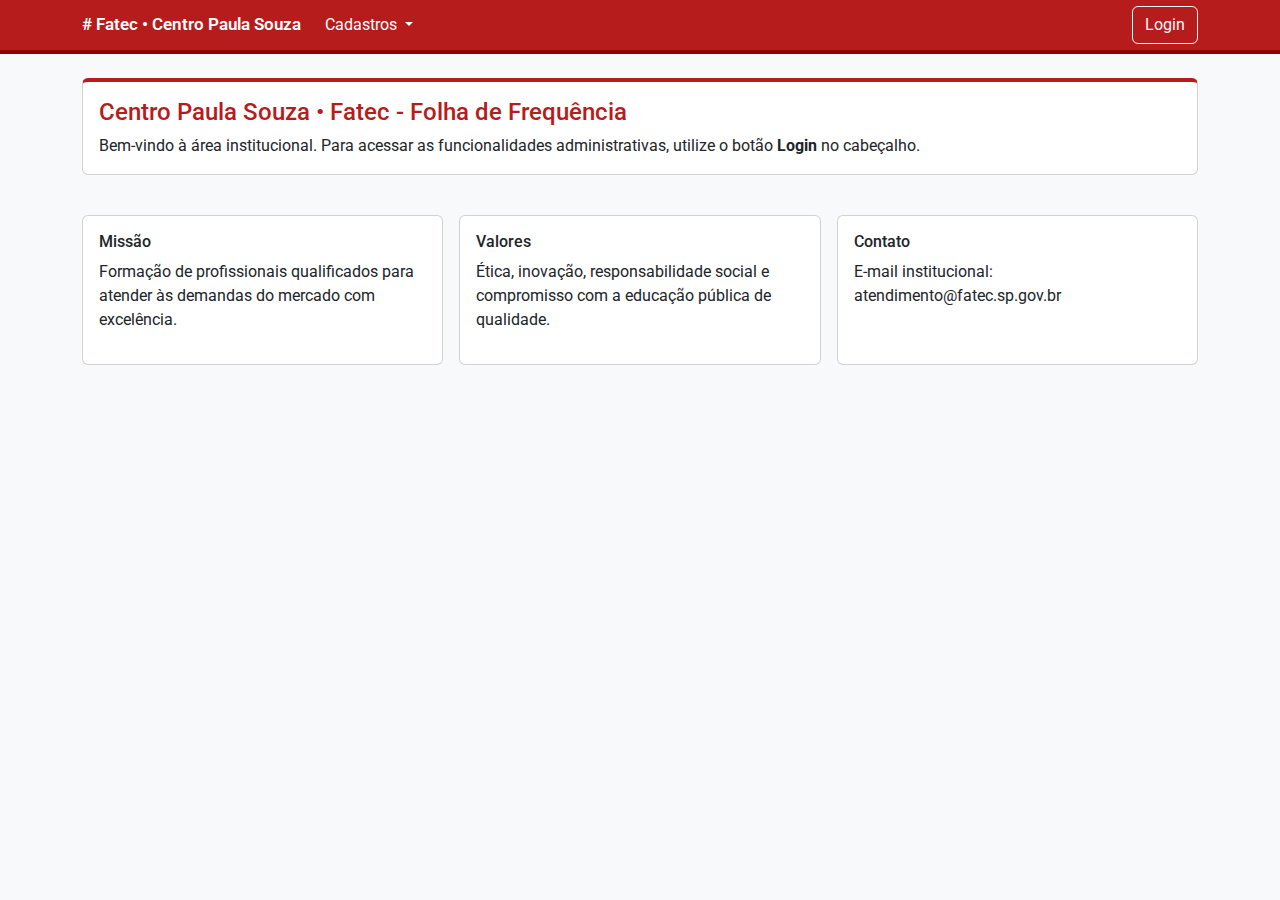
<file: index.html>
<!doctype html>
<html lang="pt-BR">
<head>
  <meta charset="utf-8" />
  <meta name="viewport" content="width=device-width, initial-scale=1" />
  <title>Administração - Fatec | Centro Paula Souza</title>
  <!-- Bootstrap CSS -->
  <link href="https://cdn.jsdelivr.net/npm/bootstrap@5.3.2/dist/css/bootstrap.min.css" rel="stylesheet">
  <!-- Google Fonts -->
  <link href="https://fonts.googleapis.com/css2?family=Roboto:wght@300;400;500;700&family=Open+Sans:wght@400;600&display=swap" rel="stylesheet">
  <!-- Tema CPS -->
  <link href="./assets/css/cps-theme.css" rel="stylesheet" />
</head>
<body class="bg-light">

  <!-- Cabeçalho -->
  <header id="site-header"></header>

  <!-- Conteúdo -->
  <main class="container py-4" id="main-content">
    <!-- A página institucional será carregada aqui quando não autenticado -->
  </main>

  <!-- Toasts -->
  <div class="position-fixed top-0 end-0 p-3" style="z-index: 1080">
    <div id="global-toast" class="toast align-items-center text-bg-danger border-0" role="alert" aria-live="assertive" aria-atomic="true">
      <div class="d-flex">
        <div class="toast-body" id="global-toast-body">Mensagem do sistema</div>
        <button type="button" class="btn-close btn-close-white me-2 m-auto" data-bs-dismiss="toast" aria-label="Fechar"></button>
      </div>
    </div>
  </div>

  <!-- Modal de Login -->
  <div class="modal fade" id="loginModal" tabindex="-1" aria-labelledby="loginLabel" aria-hidden="true">
    <div class="modal-dialog modal-dialog-centered">
      <div class="modal-content border-0">
        <div class="modal-header bg-cps text-white">
          <h5 class="modal-title" id="loginLabel">Entrar na Área Administrativa</h5>
          <button type="button" class="btn-close btn-close-white" data-bs-dismiss="modal" aria-label="Fechar"></button>
        </div>
        <div class="modal-body">
          <form id="login-form">
            <div class="mb-3">
              <label for="email" class="form-label">E-mail institucional</label>
              <input type="email" class="form-control" id="email" placeholder="nome.sobrenome@fatec.sp.gov.br" required />
            </div>
            <div class="mb-3">
              <label for="senha" class="form-label">Senha</label>
              <input type="password" class="form-control" id="senha" placeholder="••••••••" required />
            </div>
            <button type="submit" class="btn btn-cps w-100">Acessar</button>
          </form>
        </div>
        <div class="modal-footer">
          <small class="text-muted">Esta é uma área restrita da administração da Fatec.</small>
        </div>
      </div>
    </div>
  </div>

  <!-- Bootstrap JS -->
  <script src="https://cdn.jsdelivr.net/npm/bootstrap@5.3.2/dist/js/bootstrap.bundle.min.js"></script>
  <!-- Scripts do projeto -->
  <script src="./assets/js/config.js"></script>
<script src="./assets/js/api.js"></script>
<script src="./assets/js/session.js"></script>

<script src="./assets/js/ui/toast.js"></script>
<script src="./assets/js/ui/header.js"></script>

<script src="./assets/js/auth.js"></script>
<script src="./assets/js/app.js"></script>

</body>
</html>
</file>
<file: assets/css/cps-theme.css>
:root {
  --cps-red: #B71C1C;
  --cps-red-dark: #8E0000;
  --cps-gray-900: #333333;
  --cps-gray-100: #F5F5F5;
  --cps-white: #FFFFFF;
}

/* ======== BASE ======== */

body {
  font-family: 'Roboto', 'Open Sans', Arial, Helvetica, sans-serif;
  background-color: var(--cps-gray-100);
  color: var(--cps-gray-900);
}

.bg-cps { background-color: var(--cps-red); }
.text-cps { color: var(--cps-red); }

/* ======== NAVBAR ======== */

.navbar-cps {
  background-color: var(--cps-red);
  border-bottom: 4px solid var(--cps-red-dark);
  padding-top: 0.3rem;
  padding-bottom: 0.3rem;
}

.navbar-cps .navbar-brand {
  color: var(--cps-white);
  font-weight: 600;
  font-size: 1.05rem;
}

.navbar-cps .nav-link {
  color: var(--cps-white);
  font-weight: 400;
}

.navbar-cps .nav-link:hover,
.navbar-cps .dropdown-item:hover {
  color: #ffecec !important;
}

/* Força o caret branco */
.navbar-cps .dropdown-toggle::after {
  color: #fff;
}

/* Dropdown CPS */
.dropdown-menu {
  background: #fdfdfd;
  border-radius: 6px;
  border: 1px solid #ccc;
  min-width: 230px;
  box-shadow: 0 6px 18px rgba(0,0,0,0.18);
}

.dropdown-item {
  padding: 8px 16px;
  font-size: 0.95rem;
}

.dropdown-item:hover {
  background: #f2f2f2;
}

/* ======== BOTÃO PADRÃO ======== */

.btn-cps {
  background-color: var(--cps-red);
  color: var(--cps-white);
  border: none;
}
.btn-cps:hover {
  background-color: var(--cps-red-dark);
  color: var(--cps-white);
}

/* ======== CARDS ======== */

.card-cps {
  border-top: 4px solid var(--cps-red);
}

/* ======== TOAST ======== */

.toast.text-bg-danger {
  background-color: var(--cps-red) !important;
}

/* ======== FOOTER ======== */

.footer-cps {
  background-color: var(--cps-white);
  border-top: 2px solid var(--cps-gray-100);
  color: var(--cps-gray-900);
}

/* ===============================================
   SANFONA (accordion custom da versão anterior)
   Obs: Mantive porque você pode querer reutilizar.
   Não interfere no dropdown oficial.
   =============================================== */

.dropdown-accordion {
  position: relative;
}

.accordion-toggle {
  background: none;
  border: none;
  color: #fff;
  padding: 0.5rem 1rem;
  cursor: pointer;
  width: 100%;
  display: flex;
  align-items: center;
  gap: 6px;
  font-weight: 500;
  position: relative;
}

.accordion-toggle::after {
  content: "▾";
  font-size: 0.75rem;
  transition: transform 0.2s ease;
}

.accordion-toggle[aria-expanded="true"]::after {
  transform: rotate(180deg);
}

.accordion-content {
  display: none;
  flex-direction: column;
  background: #06395c;
  border-radius: 6px;
  margin-top: 4px;
  padding: 8px 0;
  position: absolute;
  top: 100%;
  left: 0;
  width: 220px;
  box-shadow: 0 6px 14px rgba(0,0,0,0.25);
  animation: dropdownFade 0.18s ease-out;
  z-index: 999;
}

@keyframes dropdownFade {
  from { opacity: 0; transform: translateY(-6px); }
  to   { opacity: 1; transform: translateY(0); }
}

.accordion-link {
  padding: 10px 16px;
  color: #fff;
  font-size: 0.95rem;
  text-decoration: none;
  transition: background 0.15s ease, padding-left 0.15s ease;
}

.accordion-link:hover {
  background: rgba(255,255,255,0.12);
  padding-left: 20px;
}

@media (max-width: 991px) {
  .accordion-content {
    position: static;
    width: 100%;
    border-radius: 0;
    box-shadow: none;
    padding-left: 20px;
  }
}
</file>
